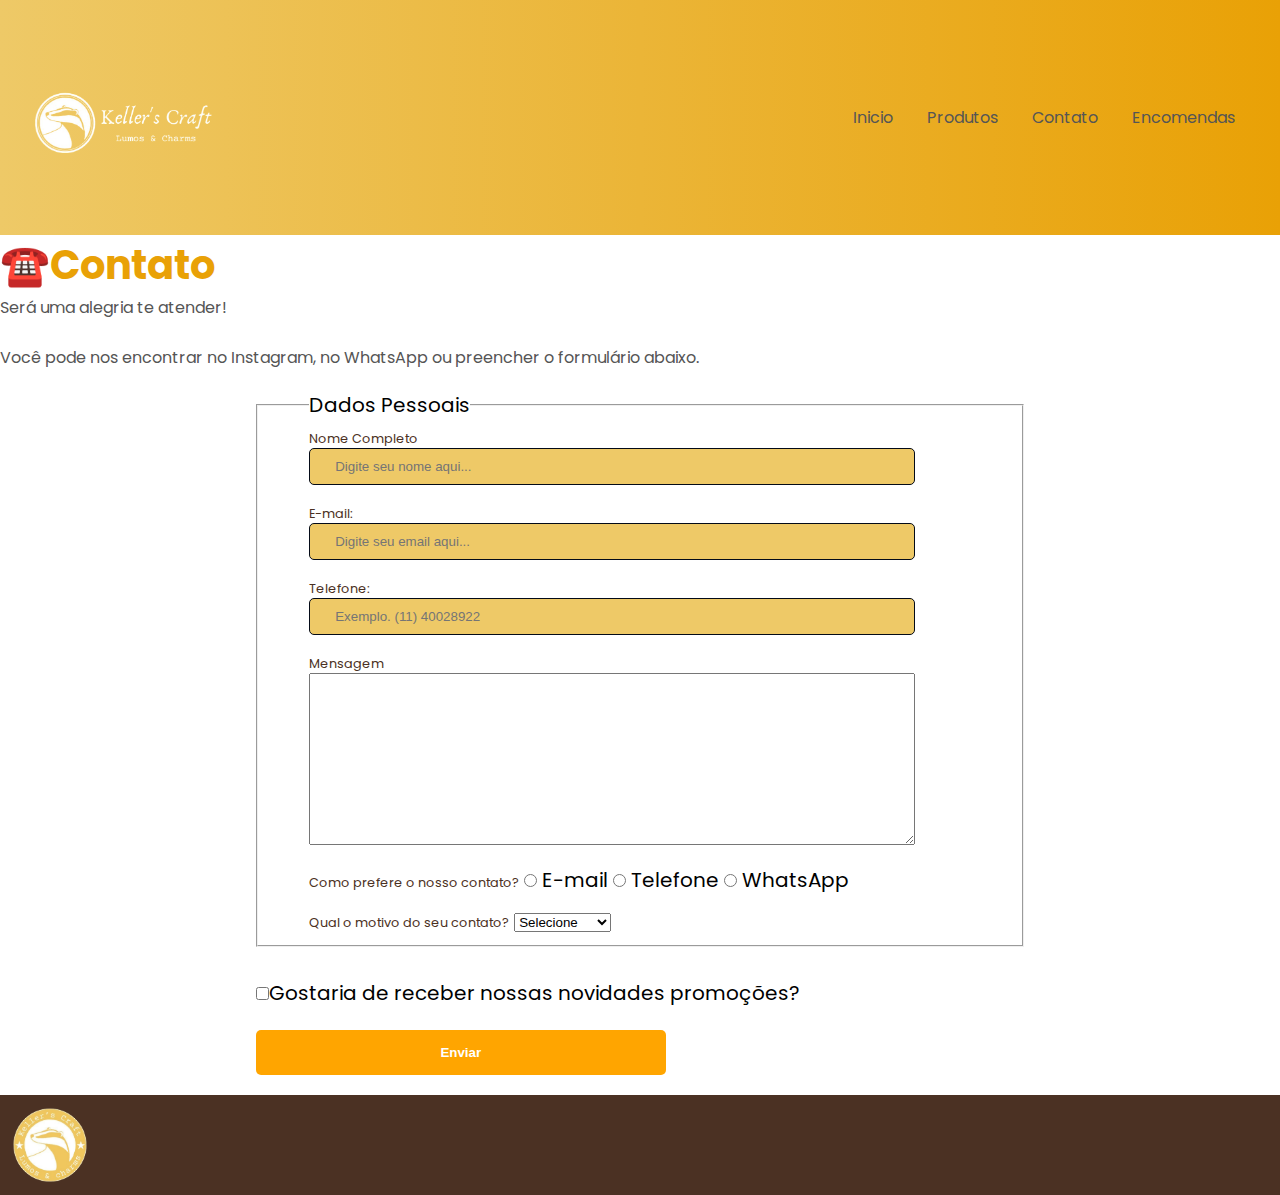
<file: contato.html>
<html lang="pt-br">
    <head>
        <meta charset="UTF-8">
        <meta name="viewport" content="width=device-width, initial-scale=1.0">
        <link rel="stylesheet" href="css/estilo_contato.css">

        <link rel="icon" href="img/logo.png" type="image/png">

        <title> Keller's Craft </title>
    </head>
    <body>
        <div class="header">
            <div class="navbar">
                <img src="img/logo-header.png" alt="Site da Keller's Book Nook"  class="logo-header">
        
                <nav>
                    <ul>
                        <li><a href="index.html">Inicio</a></li>
                        <li><a href="produtos.html">Produtos</a></li>
                        <li><a href="contato.html">Contato</a></li>
                        <li><a href="encomendas.html">Encomendas</a></li>
                    </ul>
                </nav>
            </div>
        </div>
        <main>
            <!--Título-->
            <ul class="contato-titulo">
                <li class="contato-item">Contato</li>
            </ul>
            <p class="contato-texto">Será uma alegria te atender! <br><br>
            Você pode nos encontrar no Instagram, no WhatsApp ou preencher o formulário abaixo.</p>
            <!-- Formulário de contato -->
            <form id="frmContato" action="">
                <fieldset>  <!-- delimitador do formulário -->
                    <legend>Dados Pessoais</legend>
                    <label for="name">
                        <span>Nome Completo</span>
                        <input type="text" id="name" class="input-padrao" placeholder="Digite seu nome aqui..." required>
                    </label>

                    <label>
                        <span>E-mail:</span>
                        <input type="text" id="email" class="input-padrao" placeholder="Digite seu email aqui...">
                    </label>
        
                    <label>
                        <span>Telefone:</span>
                        <input type="text" id="telefone" class="input-padrao" placeholder="Exemplo. (11) 40028922">
                    </label>
                    
                    <label>
                        <span>Mensagem</span>
                        <textarea cols="70" rows="10" class="input-padrao"></textarea>
                    </label>

                    <label>
                        <span>Como prefere o nosso contato?</span>
                        <input type="radio"value="radio-email" name="contato"> E-mail
                        <input type="radio" value="radio-telefone"name="contato"> Telefone
                        <input type="radio" value="radio-whatsapp"name="contato"> WhatsApp
                    </label>

                    <label>
                        <span>Qual o motivo do seu contato?</span>
                        <select>
                            <option>Selecione</option>
                            <option>Dúvida</option>
                            <option>Sugestão</option>
                            <option>Elogio</option>
                            <option>Reclamação</option>
                        </select>
                    </label>
        
                </fieldset>
                <label>
                    <input type="checkbox" class="chk">Gostaria de receber nossas novidades  promoções?
                </label>
                <input type="submit" value="Enviar" class="enviar">
            </form>
        </main>
        <footer>
            <img src="img/logo-footer.png" alt="Site da Keller's Craft" class="logo">
        </footer>
    </body>
</html>
</file>
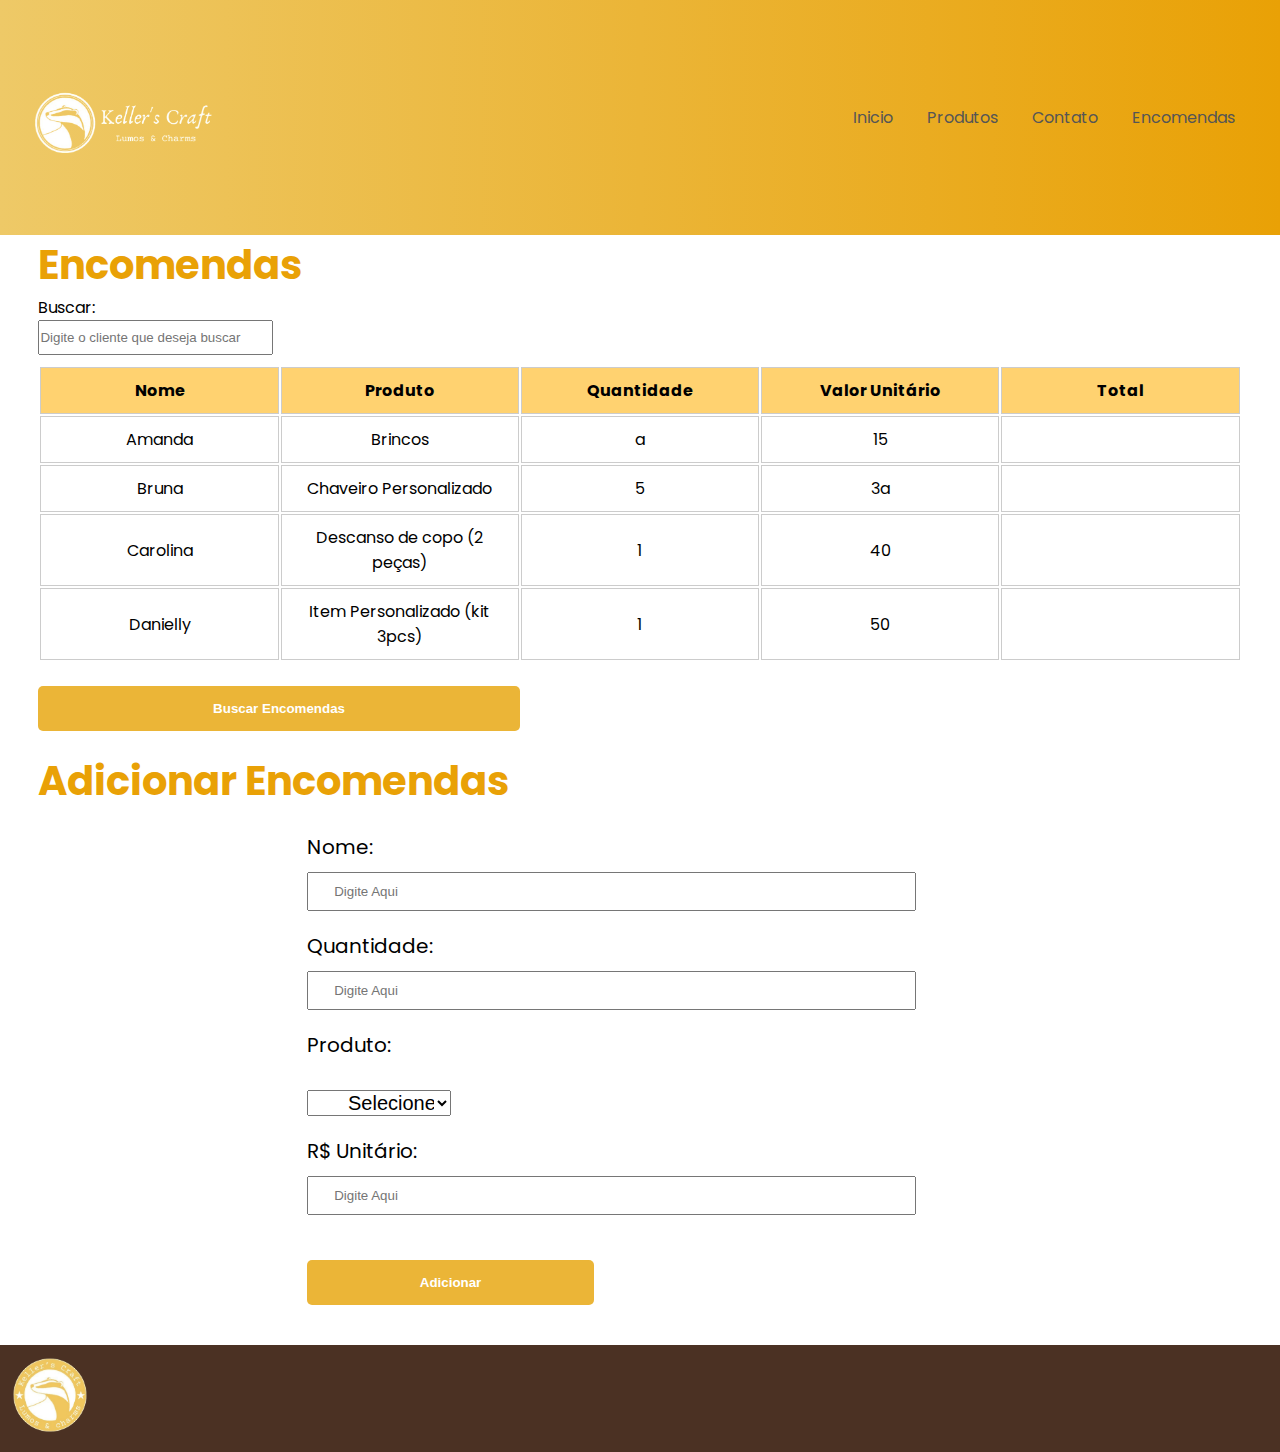
<file: encomendas.html>
<!DOCTYPE html>
<html lang="en">
<head>
    <meta charset="UTF-8">
    <meta name="viewport" content="width=device-width, initial-scale=1.0">
     
    <link href="css/estilo_encomendas.css" rel="stylesheet">

    <link rel="icon" href="img/logo.png" type="image/png">
    <title>Encomendas</title>
</head>
<body>
        <div class="header">
            <div class="navbar">
                <img src="img/logo-header.png" alt="Site da Keller's Craft"  class="logo-header">
            
                <nav>
                    <ul>
                        <li><a href="index.html">Inicio</a></li>
                        <li><a href="produtos.html">Produtos</a></li>
                        <li><a href="contato.html">Contato</a></li>
                        <li><a href="encomendas.html">Encomendas</a></li>
                    </ul>
                </nav>
            </div>
        </div>
        <!--Conteúdo do site-->
       <main>
            <!--Título-->
            <ul class="encomendas-titulo">
                <li class="encomendas-item">Encomendas</li>
            </ul>
            
            <section class="container">
                <!-- campo de filtragem da tabela -->
                 <label for="filtrar-tabela">Buscar:</label>
                 <br>
                 <input type="text" id="filtrar-tabela" class="filtrar-tabela" placeholder="Digite o cliente que deseja buscar">
                <!-- Tabela das encomendas -->
                 <table>
                    <thead>
                        <tr>
                            <th>Nome</th>
                            <th>Produto</th>
                            <th>Quantidade</th>
                            <th>Valor Unitário</th>
                            <th>Total</th>
                        </tr>
                    </thead>
                    <tbody id="tabela-clientes">
                        <tr class="cliente">
                            <td class="nome">Amanda</td>
                            <td class="produto">Brincos </td>
                            <td class="qtde">a</td>
                            <td class="unitario">15</td>
                            <td  class="total"></td>
                        </tr>

                        <tr class="cliente">
                            <td class="nome">Bruna</td>
                            <td class="produto">Chaveiro Personalizado</td>
                            <td class="qtde">5</td>
                            <td class="unitario">3a</td>
                            <td class="total"></td>
                        </tr>
                        
                        <tr class="cliente">
                            <td class="nome">Carolina</td>
                            <td class="produto">Descanso de copo (2 peças)</td>
                            <td class="qtde">1</td>
                            <td class="unitario">40</td>
                            <td class="total"></td>
                        </tr>

                        <tr class="cliente">
                            <td class="nome">Danielly</td>
                            <td class="produto">Item Personalizado (kit 3pcs)</td>
                            <td class="qtde">1</td>
                            <td class="unitario">50</td>
                            <td class="total"></td>
                        </tr>
                    </tbody>
                 </table>
                 <button id="api-encomenda" class="botao">Buscar Encomendas</button>
            </section>
        </main>
        <li class="adicionar_encomendas">Adicionar Encomendas</li>
        <form id="frmEncomenda">
            <fieldset>
                <label>Nome:</label>
                <input type="text" id="nome" name="" placeholder="Digite Aqui" class="input-padrao" required>
                
                <label>Quantidade:</label>
                <input type="number" id="qtde" name="" placeholder="Digite Aqui" class="input-padrao" required>

                <label>Produto:</label>
                <select id="produto">
                    <option value="null">Selecione</option>
                    <option value="Produto 1">Brincos</option>
                    <option value="Produto 2">Chaveiro Personalizado</option>
                    <option value="Produto 3">Descanso de copo (2 peças)</option>
                    <option value="Produto 4">Item Personalizado (kit 3pcs)</option>
                </select>

                <br>
                <label>R$ Unitário:</label>
                <input type="number" id="unitario" name="" placeholder="Digite Aqui" class="input-padrao" required>
                <br>
                <button id="botao_form" class="adicionar">Adicionar</button>
            </fieldset>
        </form>
        <!--Rodapé-->
        <footer>
            <img src="img/logo-footer.png" alt="Site da Keller's Craft" class="logo">
        </footer>
        <script src="js/encomendas.js"></script>
        <script src="js/adiciona_encomenda.js"></script>
        <script src="js/remover_encomenda.js"></script>
        <script src="js/buscar_encomenda.js"></script>
        <script src="js/api_encomenda.js"></script>

</body>
</html>
</file>
<file: css/estilo_contato.css>
@import url("https://fonts.googleapis.com/css2?family=Poppins:wght@300;400;500;600;700&display=swap");

/* Geral */

*{
    margin: 0;
    padding: 0;
    box-sizing: border-box;
}
body{
    font-family: "Poppins", sans-serif;
}
.logo{
    width: 100px;
    height: 100px;

}
/* ___________________________________________________________________ */
/* Header */
.logo-header{
    width: 200px;
    height: auto;
    padding-left: 5px;

}
.navbar{
    display: flex;
    align-items: center;
    padding: 20px;
}
nav{
    flex: 1;
    text-align: right;
}
nav ul{
    display: inline-block;
    list-style-type: none;
}
nav ul li{
    display: inline-block;
    margin-right: 20px;
}
nav ul li a{
    text-decoration: none;
    padding: 5px;
    color: #555;
}
nav ul li a:hover{
    background-color: #4B3123;
    padding: 5px;
    border-radius: 5px;
    color: #fff;
    transition: 0.5s;
}

a{
    text-decoration: none;
    color: #555;
}
p{
    color: #555;
}
.header{
    background: linear-gradient(to right, #EEC967, #EBB537, #e9a106);
}

.header row{
    margin-top: 70px;
}
.container_header{
    max-width: 1300px;
    margin: auto;

}
/*Título*/
.contato-titulo{
    font-size: 40px;
    font-weight: bold;
    color: #e9a106;
    list-style: none;
}
.contato-item:before{
    content: "☎️";
}
/* ______________________________________________________________________________ */
/* Estilização formulário */
main form label span{
    font-size: 0.8rem;
    margin-top: 0.5rem;
    color: #4B3123;
}

main form input{
    background: #EEC967;
    color: rgba(166, 166, 166);
    border: 1px solid #040B18;
    border-radius: 5px;
}
form{
	margin-top: 20px;
	margin-left: 20%;
    margin-bottom: 0;
}
form label, form legend{
	display: block;
	font-size: 20px;
	margin: 0 0 10px;
}
fieldset{
	width: 75%;
	padding-left: 5%;
	margin-bottom: 2%;
}
.input-padrao{
	display: block;
	margin: 0 0 20px;
	padding: 10px 25px;
	width: 85%;
}
.chk{
	margin: 20px 0;
}
.enviar{
	width: 40%;
	padding: 15px 0;
    margin-bottom: 20px;
	background: orange;
	color: white;
	font-weight: bold;
	border: none;
	border-radius: 5px;
	transition: 1s all;
	cursor: pointer;
}
.enviar:hover{
	background: darkorange;
	transform: scale(1.2);
}

/*Div do retorno do formulário*/
.divRetorno{
    display: none;
    margin-bottom: 15px;
}
.divRetorno p{
    font-size: 24px;
}



/*Estilização do Footer*/
footer{
    background-color: #4B3123;
}
</file>
<file: css/estilo_encomendas.css>
@import url("https://fonts.googleapis.com/css2?family=Poppins:wght@300;400;500;600;700&display=swap");

/* Geral */

*{
    margin: 0;
    padding: 0;
    box-sizing: border-box;
}
body{
    font-family: "Poppins", sans-serif;
}
.logo{
    width: 100px;
    height: 100px;

}

/* ___________________________________________________________________ */
/* Header */
.logo-header{
    width: 200px;
    height: auto;
    padding-left: 5px;

}
.navbar{
    display: flex;
    align-items: center;
    padding: 20px;
}
nav{
    flex: 1;
    text-align: right;
}
nav ul{
    display: inline-block;
    list-style-type: none;
}
nav ul li{
    display: inline-block;
    margin-right: 20px;
}
nav ul li a{
    text-decoration: none;
    padding: 5px;
    color: #555;
}
nav ul li a:hover{
    background-color: #4B3123;
    padding: 5px;
    border-radius: 5px;
    color: #fff;
    transition: 0.5s;
}

a{
    text-decoration: none;
    color: #555;
}
p{
    color: #555;
}
.header{
    background: linear-gradient(to right, #EEC967, #EBB537, #e9a106);
}

.header row{
    margin-top: 70px;
}

/* ___________________________________________________________________ */
/* Conteúdo (main) */
.container {
    width: 94%;
    height: 100%;
    margin: 0 auto;
}

/*Texto dos Produtos*/
.encomendas-titulo{
    font-size: 40px;
    font-weight: bold;
    color: #e9a106;
    list-style: none;
    padding-left: 3%;
}

/* Tabela de Encomendas */
table{
    width: 100%;
    margin-bottom: 2%;
    table-layout: fixed;
}
td, th {
    padding: 10px;
    margin: 0;
    border: 1px solid #ccc;
    text-align: center;
}
th{
    font-weight: bold;
    background-color: #ffd270;
}

/* ___________________________________________________________________ */
/* Personalizando o Formulário */
main form input{
    background: #EEC967;
    color: rgba(166, 166, 166);
    border: 1px solid #040B18;
    border-radius: 5px;
    padding-left: 20px;
    margin: auto;
}
form{
	margin-top: 20px;
	margin-left: 20%;
    margin-bottom: 0;
}
form label, form legend{
	display: block;
	font-size: 20px;
	margin: 0 0 10px;
}
fieldset{
    border: none;
    margin-top: 2%;
    width: 75%;
	padding-left: 5%;
	margin-bottom: 2%;
}
.input-padrao{
	display: block;
	margin: 0 0 20px;
	padding: 10px 25px;
	width: 85%;
}


select{
    font-size: 20px;
    height: 3%;
    width: 20%;
	padding-left: 5%;
	margin-bottom: 2%;
    margin: 20px 0;
}

.adicionar{
	width: 40%;
	padding: 15px 0;
    margin-bottom: 20px;
	background: #EBB537;
	color: white;
	font-weight: bold;
	border: none;
	border-radius: 5px;
	transition: 1s all;
	cursor: pointer;
}
.adicionar:hover{
	background: #e9a106;
	transform: scale(1.2);
}
.botao{
    width: 40%;
	padding: 15px 0;
    margin-bottom: 20px;
	background: #EBB537;
	color: white;
	font-weight: bold;
	border: none;
	border-radius: 5px;
	transition: 1s all;
	cursor: pointer;
}
.botao:hover{
	background: #e9a106;
	transform: scale(1.2);
}


.adicionar_encomendas{
    font-size: 40px;
    font-weight: bold;
    color: #e9a106;
    list-style: none;
    padding-left: 3%;
}

/* Efeito para linha sumir quando excluída */

.fadeOut{
    opacity: 0;
    transition: 1s;
}

/* Campo de busca */
#filtrar-tabela{
    width: 19.5%;
    height: 35px;
    margin-bottom: 10px;
}

/*  Esconde a linha para a busca */
.invisivel{
    display: none;
}
/* ___________________________________________________________________ */
/* FOOTER */
footer{
    background-color: #4B3123;
}
</file>
